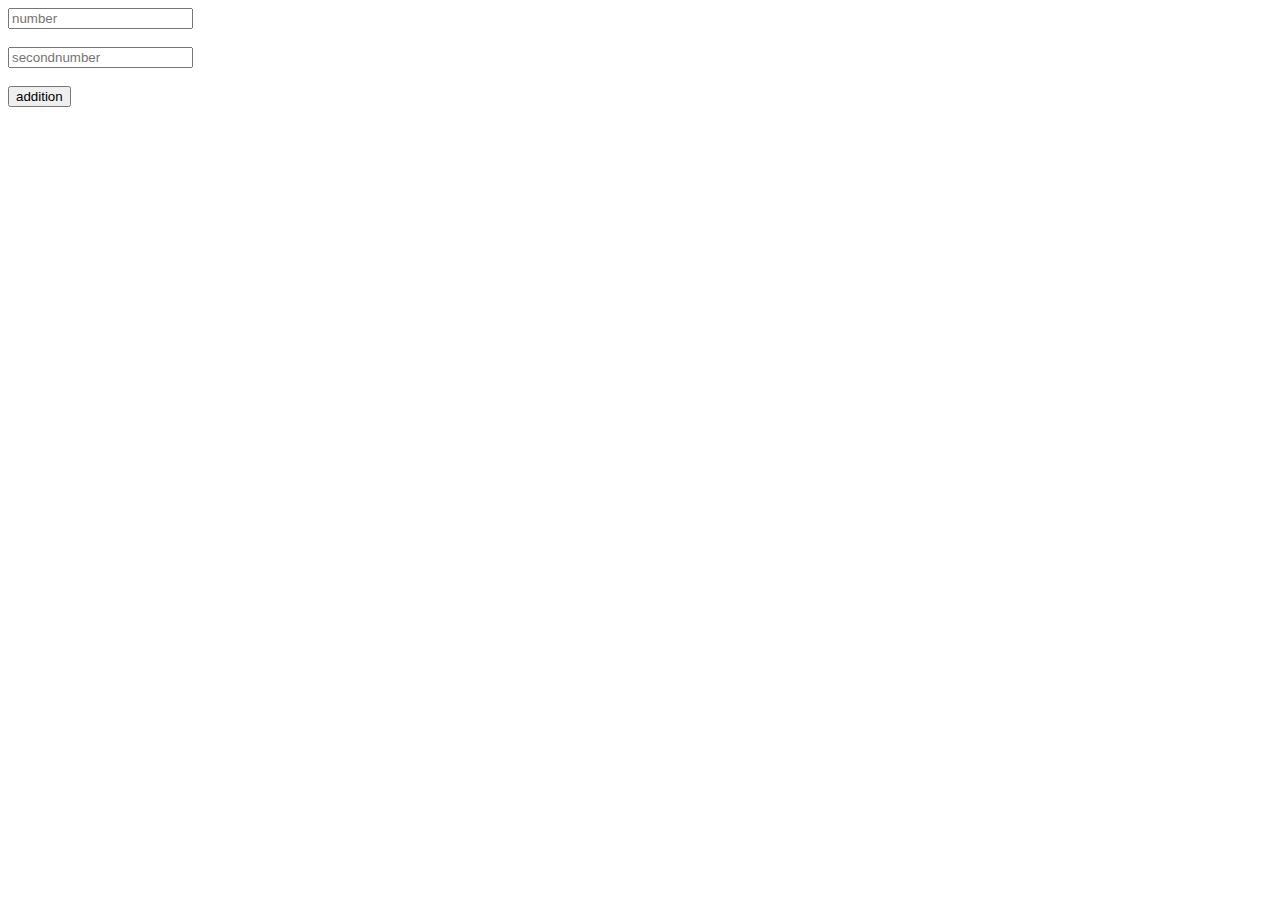
<file: index.html>
<!doctype html>
<html lang="en">
    <head>
        <meta charset="UTF-8">
        <meta name="viewport" content="width=device-width, initial-scale=1.0">
        <title>javascript</title>
    </head>
    <body>
        <label></label>
        <input type="text" id="n1" placeholder="number">
        <br>
        <br>
        <label></label>
        <input type="text" id="n2" placeholder="secondnumber">
        <br>
        <br>
        <input type="button" value="addition" onclick="add()">
        <script>
            function add(){
                var n1=document.getElementById("n1").nodeValue;
                var n2=document.getElementById("n2").nodeValue;
                alert(n1+n2);
            }
        </script>
    </body>
</html>
</file>
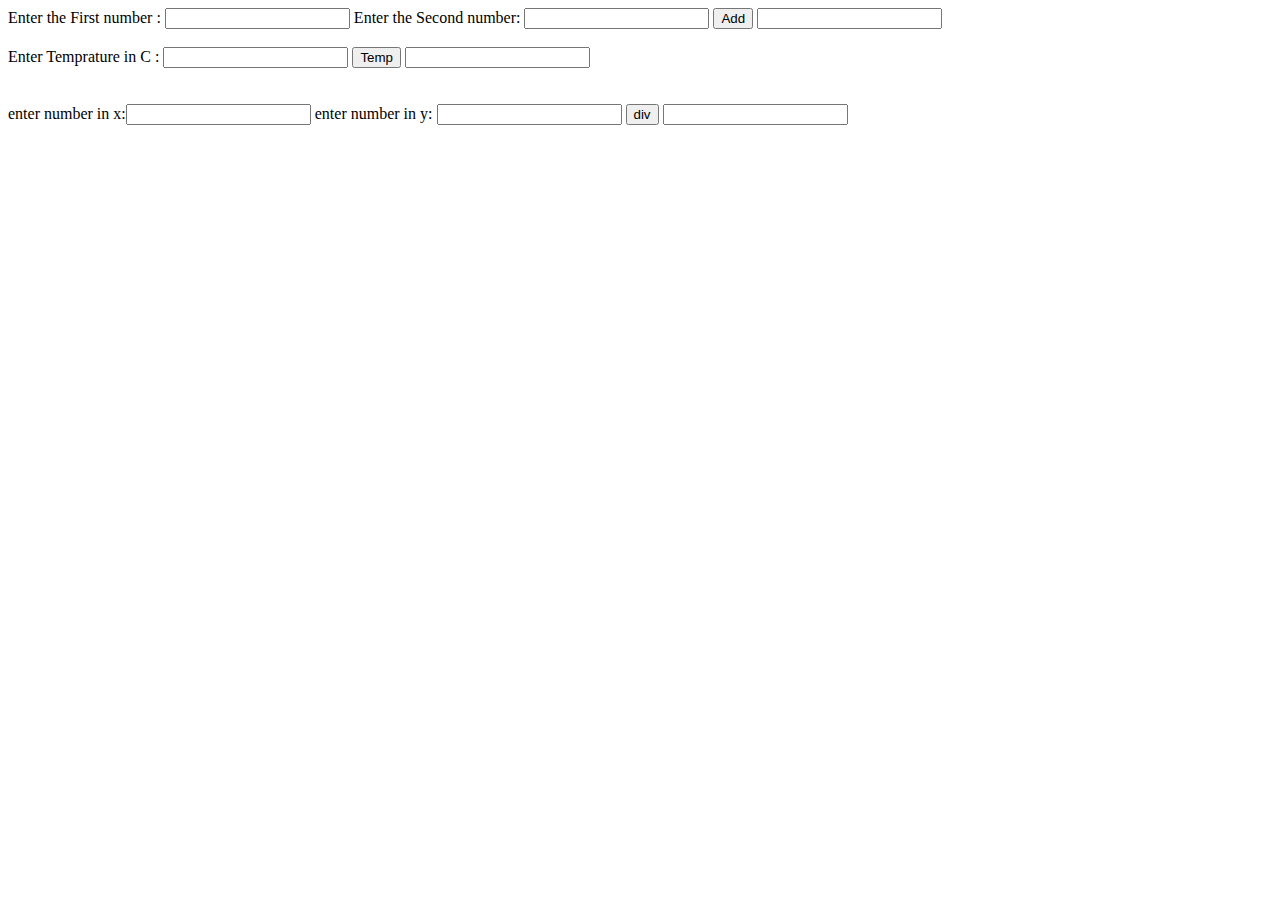
<file: r.html>
<!doctype html>
<html>
<head>
<title>my assignment</title>
</head>
<body>
Enter the First number : <input id="first">
Enter the Second number: <input id="second">
<button onclick="add()">Add</button>
<input id="answer">

<br>
<br>
Enter Temprature in C : <input id="cel">
<button onclick="temp()">Temp</button>
<input id="equal">

<br>
<br>
<br>
enter number in x:<input id="num">
enter number in y: <input id="ds">
<button onclick="div()">div</button>
<input id="equ">


<script>
    function add(){
    var a,b,c;
    a=Number(document.getElementById("first").value);
    b=Number(document.getElementById("second").value);
    c= a + b;
    document.getElementById("answer").value= c;
    }
    function temp(){
        var Tempa,Tempb,Tempc,Tempd,Tempe;
        Tempa=Number(document.getElementById("cel").value);
        Tempb=1.8;
        Tempc=32;
        Tempd=Tempa*Tempb;
        Tempe=Tempd+Tempc;
        document.getElementById("equal").value=Tempe;
        
        
    }
    </script>
</body>
</html>
</file>
